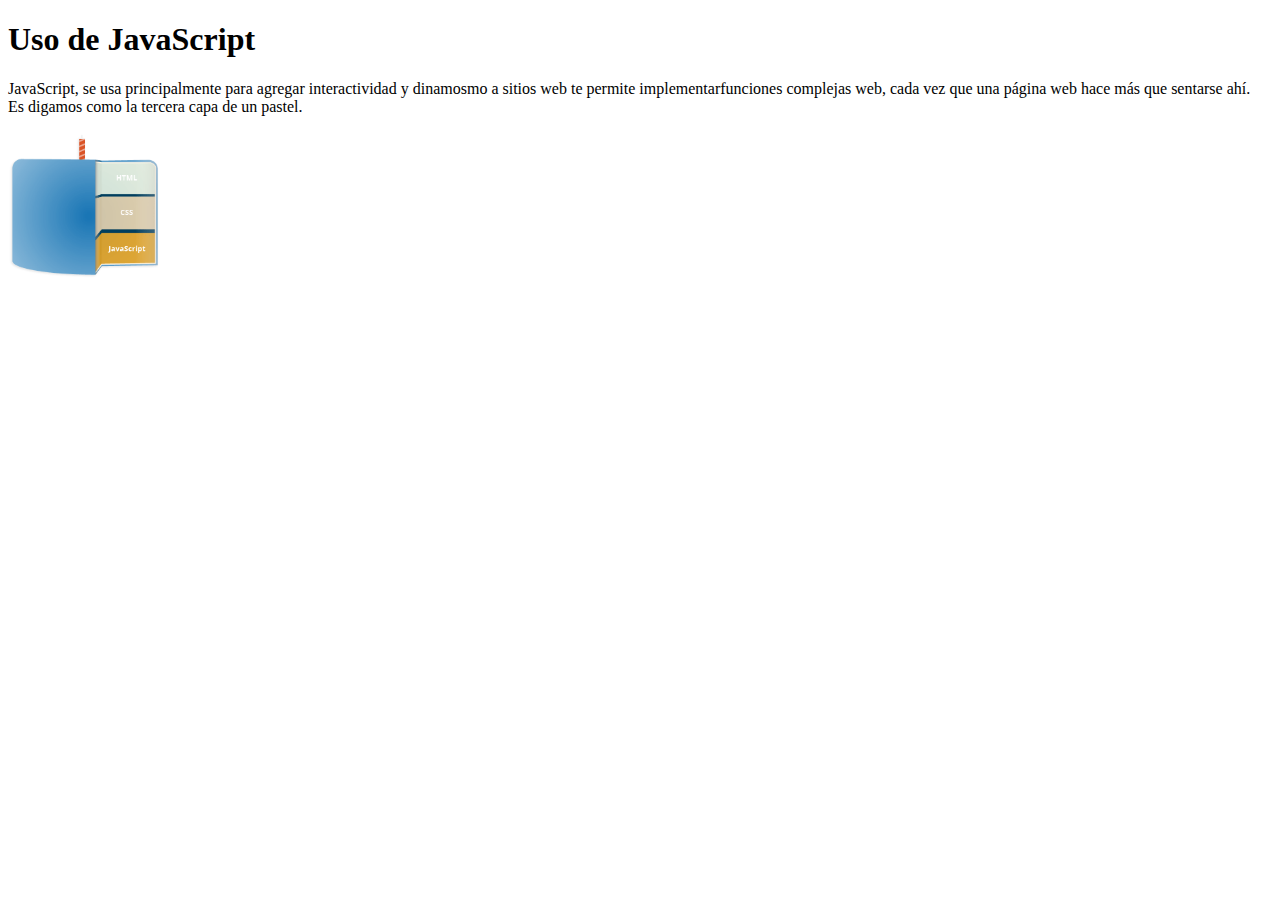
<file: TrabajoExtra/index.html>
<!DOCTYPE html PUBLIC "-//W3C//DTD XHTML 1.0 Strict//EN"
  "http://www.w3.org/TR/xhtml1/DTD/xhtml1-strict.dtd">


<html xmlns="http://www.w3.org/1999/xhtml" xml:lang="es" lang="es">

<head>  
	<meta http-equiv="Content-Type" content="text/html; charset=UTF-8" />
	<title>Trabajo extra</title>
</head>

<body>
    <h1>Uso de JavaScript</h1>
    <p>
        JavaScript, se usa principalmente para agregar interactividad y dinamosmo a sitios web
        te permite implementarfunciones complejas web, cada vez que una página web hace más que sentarse ahí. <br>
        Es digamos como la tercera capa de un pastel. 

    </p>
<img src="./cake.png" alt="Imagen" width="12%" />

</body>

</html>
</file>
